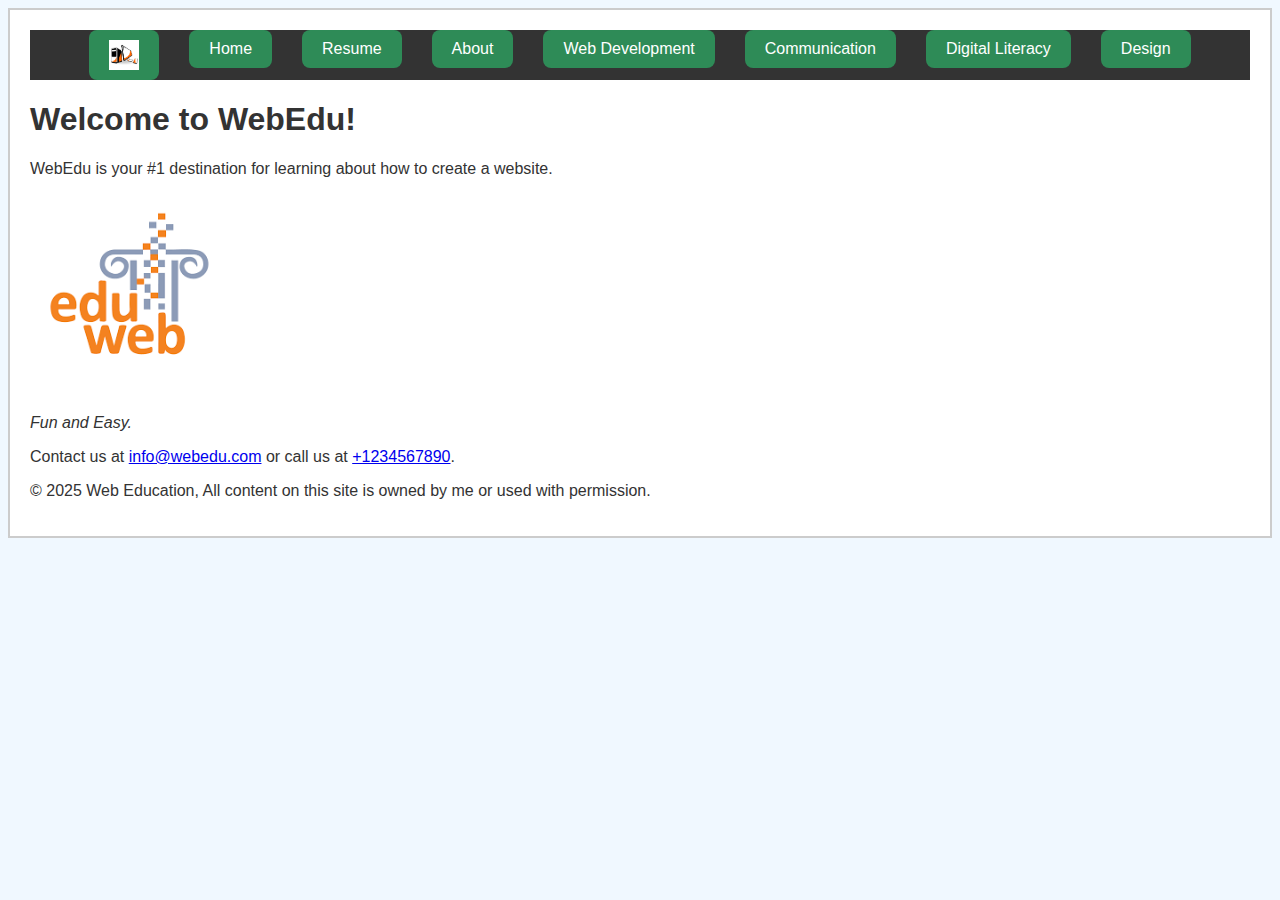
<file: index.html>
<!DOCTYPE html>
<html lang="en">
<head>
    <!-- Homepage for Web Education Portfolio - Logan McInerney - April 2025 -->
    <meta charset="UTF-8">
    <title>Web Education</title>
    <link rel="stylesheet" href="css/style.css">
	<link rel="icon" href="images/logo.png" type="image/png">

</head>
<body>
    <div id="main">
        <nav>
            <ul class="nav-bar">
				<li><a href="index.html"><img src="images/logo.png" alt="Site Logo" style="height: 30px; vertical-align: middle;"></a></li>
				<li><a href="index.html">Home</a></li>
                <li><a href="lm_A4_resume.html">Resume</a></li>
                <li><a href="lm_A4_about.html">About</a></li>
                <li><a href="lm_A4_Web_Development_skills.html">Web Development</a></li>
				<li><a href="lm_A4_Communication.html">Communication</a></li>
				<li><a href="lm_A4_Digital_Literacy.html">Digital Literacy</a></li>
				<li><a href="lm_A4_Design.html">Design</a></li>
            </ul>
        </nav>

        <h1>Welcome to WebEdu!</h1>
        <p>WebEdu is your #1 destination for learning about how to create a website.</p>
        <p><img src="images/webedu_logo.png" alt="webedu Logo" width="200"></p>
        <p><span style="font-style: italic;">Fun and Easy.</span></p>

        <p>Contact us at <a href="mailto:info@webedu.com">info@webedu.com</a> or call us at <a href="tel:+1234567890">+1234567890</a>.</p>
        <p>&copy; 2025 Web Education, All content on this site is owned by me or used with permission.</p>
    </div>
</body>
</html>
</file>
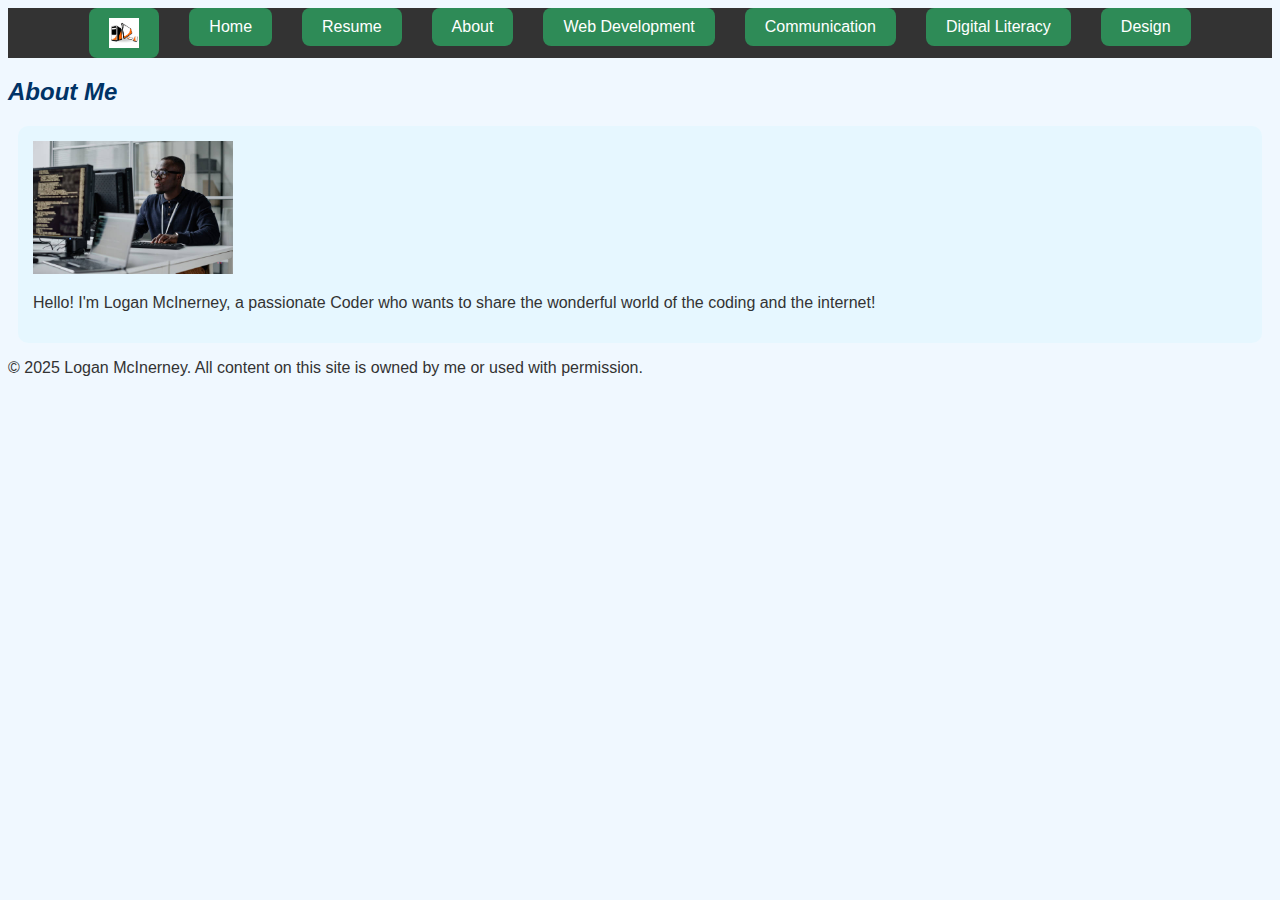
<file: lm_A4_about.html>
<!DOCTYPE html>
<html lang="en">
<head>
    <!-- About Logan McInerney - WebEdu Portfolio - April 2025 -->
    <meta charset="UTF-8">
    <title>About Me</title>
    <link rel="stylesheet" href="css/style.css">
	<link rel="icon" href="images/logo.png" type="image/png">
</head>
<body>
    <nav>
        <ul class="nav-bar">
			<li><a href="index.html"><img src="images/logo.png" alt="Site Logo" style="height: 30px; vertical-align: middle;"></a></li>
			<li><a href="index.html">Home</a></li>
            <li><a href="lm_A4_resume.html">Resume</a></li>
            <li><a href="lm_A4_about.html">About</a></li>
            <li><a href="lm_A4_Web_Development_skills.html">Web Development</a></li>
			<li><a href="lm_A4_Communication.html">Communication</a></li>
			<li><a href="lm_A4_Digital_Literacy.html">Digital Literacy</a></li>
			<li><a href="lm_A4_Design.html">Design</a></li>
        </ul>
    </nav>

    <h2>About Me</h2>
    <div class="bio-section">
        <img src="images/instructor.jpg" alt="Me" width="200">
        <p>Hello! I'm Logan McInerney, a passionate Coder who wants to share the wonderful world of the coding and the internet!</p>
    </div>
	<footer>
    <p>&copy; 2025 Logan McInerney. All content on this site is owned by me or used with permission.</p>
</footer>
</body>
</html>
</file>
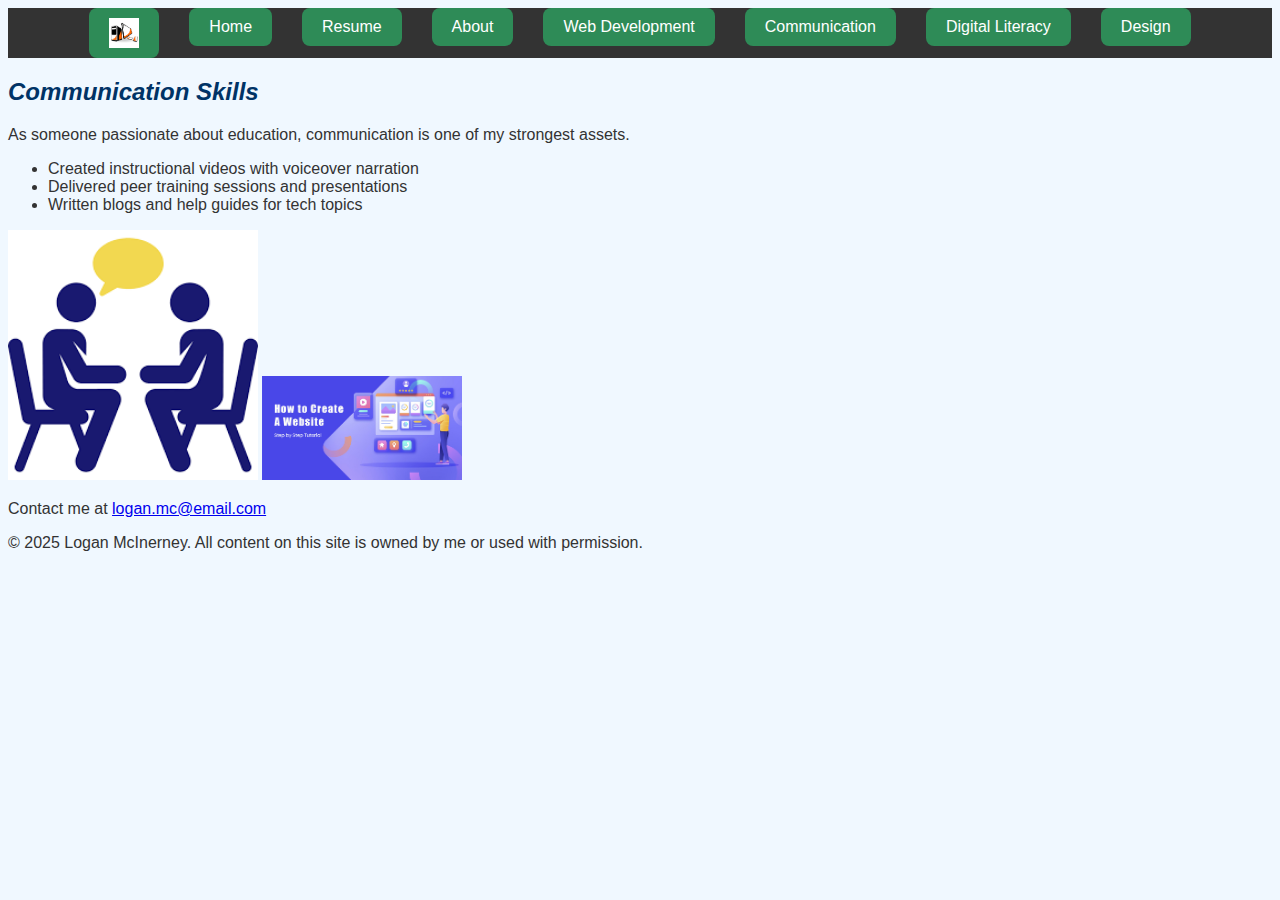
<file: lm_A4_Communication.html>
<!-- Communication Page -->
<!DOCTYPE html>
<html lang="en">
<head>
  <meta charset="UTF-8">
  <title>Communication Skills</title>
  <link rel="stylesheet" href="css/style.css">
</head>
<body>
    <nav>
        <ul class="nav-bar">
			<li><a href="index.html"><img src="images/logo.png" alt="Site Logo" style="height: 30px; vertical-align: middle;"></a></li>
			<li><a href="index.html">Home</a></li>
            <li><a href="lm_A4_resume.html">Resume</a></li>
            <li><a href="lm_A4_about.html">About</a></li>
            <li><a href="lm_A4_Web_Development_skills.html">Web Development</a></li>
			<li><a href="lm_A4_Communication.html">Communication</a></li>
			<li><a href="lm_A4_Digital_Literacy.html">Digital Literacy</a></li>
			<li><a href="lm_A4_Design.html">Design</a></li>
        </ul>
    </nav>
  <h2>Communication Skills</h2>
  <p>As someone passionate about education, communication is one of my strongest assets.</p>
  <ul>
    <li>Created instructional videos with voiceover narration</li>
    <li>Delivered peer training sessions and presentations</li>
    <li>Written blogs and help guides for tech topics</li>
  </ul>
  <div class="image-row">
  <img src="images/speak.png" alt="speak example" width="250">
  <img src="images/guide.jpg" alt="tutorial example" width="200">
</div>

    <footer>
    <p>Contact me at <a href="mailto:logan.mc@email.com">logan.mc@email.com</a></p>
    <p>&copy; 2025 Logan McInerney. All content on this site is owned by me or used with permission.</p>
</footer>
</body>
</html>
</file>
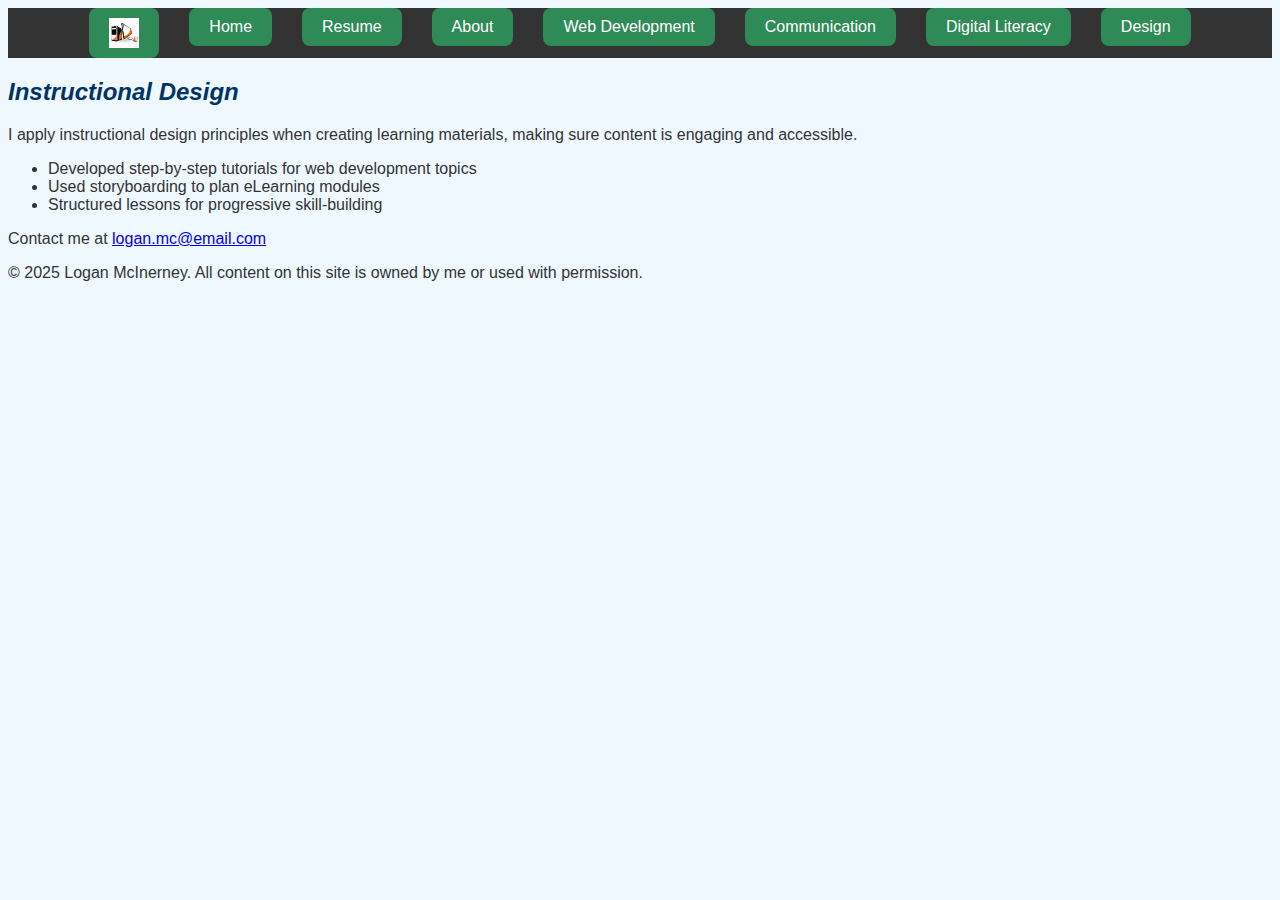
<file: lm_A4_Design.html>
<!-- Instructional Design Page -->
<!DOCTYPE html>
<html lang="en">
<head>
  <meta charset="UTF-8">
  <title>Instructional Design</title>
  <link rel="stylesheet" href="css/style.css">
</head>
<body>
    <nav>
        <ul class="nav-bar">
			<li><a href="index.html"><img src="images/logo.png" alt="Site Logo" style="height: 30px; vertical-align: middle;"></a></li>
			<li><a href="index.html">Home</a></li>
            <li><a href="lm_A4_resume.html">Resume</a></li>
            <li><a href="lm_A4_about.html">About</a></li>
            <li><a href="lm_A4_Web_Development_skills.html">Web Development</a></li>
			<li><a href="lm_A4_Communication.html">Communication</a></li>
			<li><a href="lm_A4_Digital_Literacy.html">Digital Literacy</a></li>
			<li><a href="lm_A4_Design.html">Design</a></li>
        </ul>
    </nav>
  <h2>Instructional Design</h2>
  <p>I apply instructional design principles when creating learning materials, making sure content is engaging and accessible.</p>
  <ul>
    <li>Developed step-by-step tutorials for web development topics</li>
    <li>Used storyboarding to plan eLearning modules</li>
    <li>Structured lessons for progressive skill-building</li>
  </ul>
  
    <footer>
    <p>Contact me at <a href="mailto:logan.mc@email.com">logan.mc@email.com</a></p>
    <p>&copy; 2025 Logan McInerney. All content on this site is owned by me or used with permission.</p>
</footer>
</body>
</html>
</file>
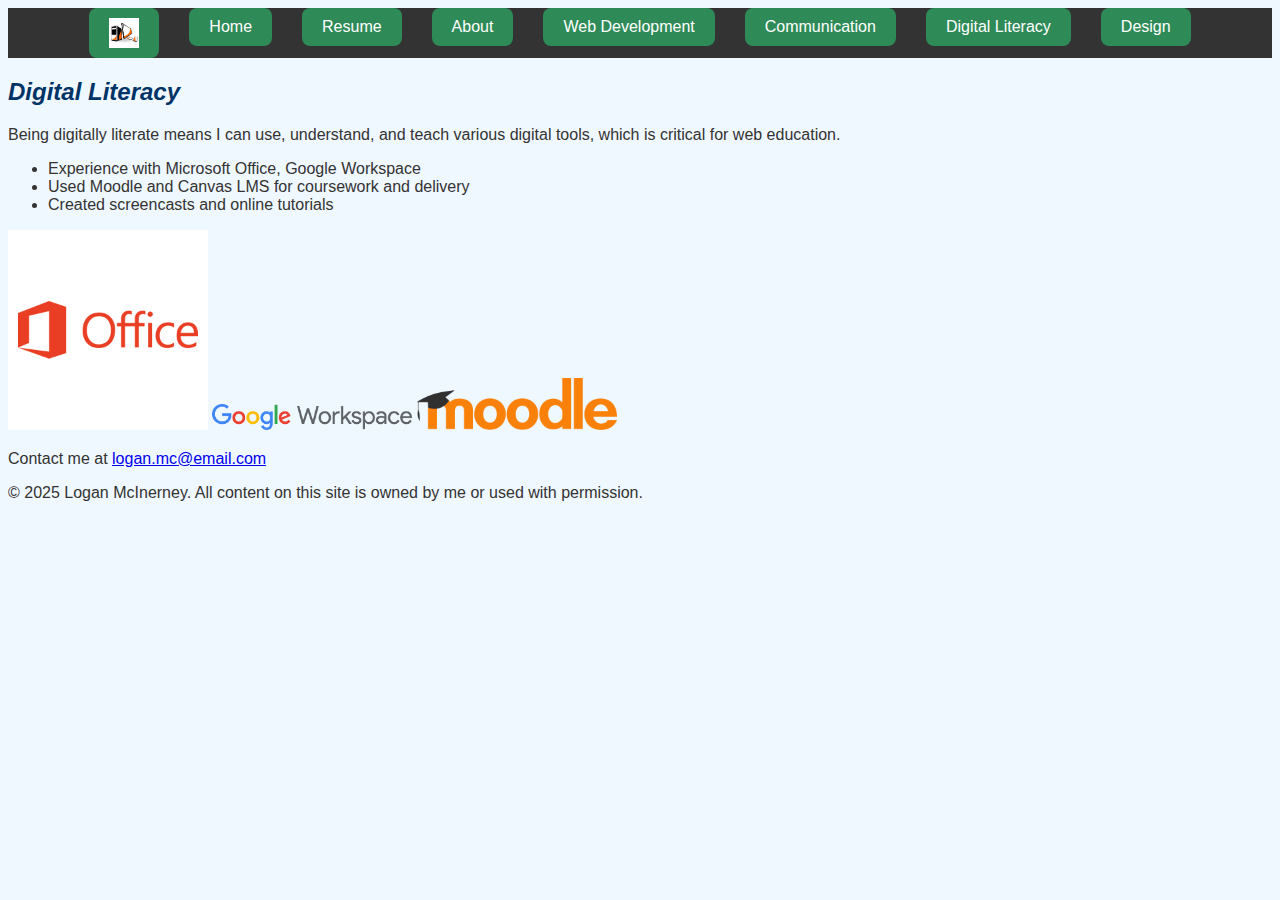
<file: lm_A4_Digital_Literacy.html>
<!-- Digital Literacy Page -->
<!DOCTYPE html>
<html lang="en">
<head>
  <meta charset="UTF-8">
  <title>Digital Literacy</title>
  <link rel="stylesheet" href="css/style.css">
</head>
<body>
    <nav>
        <ul class="nav-bar">
			<li><a href="index.html"><img src="images/logo.png" alt="Site Logo" style="height: 30px; vertical-align: middle;"></a></li>
			<li><a href="index.html">Home</a></li>
            <li><a href="lm_A4_resume.html">Resume</a></li>
            <li><a href="lm_A4_about.html">About</a></li>
            <li><a href="lm_A4_Web_Development_skills.html">Web Development</a></li>
			<li><a href="lm_A4_Communication.html">Communication</a></li>
			<li><a href="lm_A4_Digital_Literacy.html">Digital Literacy</a></li>
			<li><a href="lm_A4_Design.html">Design</a></li>
        </ul>
    </nav>
  <h2>Digital Literacy</h2>
  <p>Being digitally literate means I can use, understand, and teach various digital tools, which is critical for web education.</p>
  <ul>
    <li>Experience with Microsoft Office, Google Workspace</li>
    <li>Used Moodle and Canvas LMS for coursework and delivery</li>
    <li>Created screencasts and online tutorials</li>
  </ul>
    <div class="image-row">
  <img src="images/office_logo.png" alt="Office Logo" width="200">
  <img src="images/Google_Workspace_Logo.png" alt="workspace Logo" width="200">
  <img src="images/Moodle_logo.png" alt="moodle Logo" width="200">
</div>

    <footer>
    <p>Contact me at <a href="mailto:logan.mc@email.com">logan.mc@email.com</a></p>
    <p>&copy; 2025 Logan McInerney. All content on this site is owned by me or used with permission.</p>
</footer>
</body>
</html>
</file>
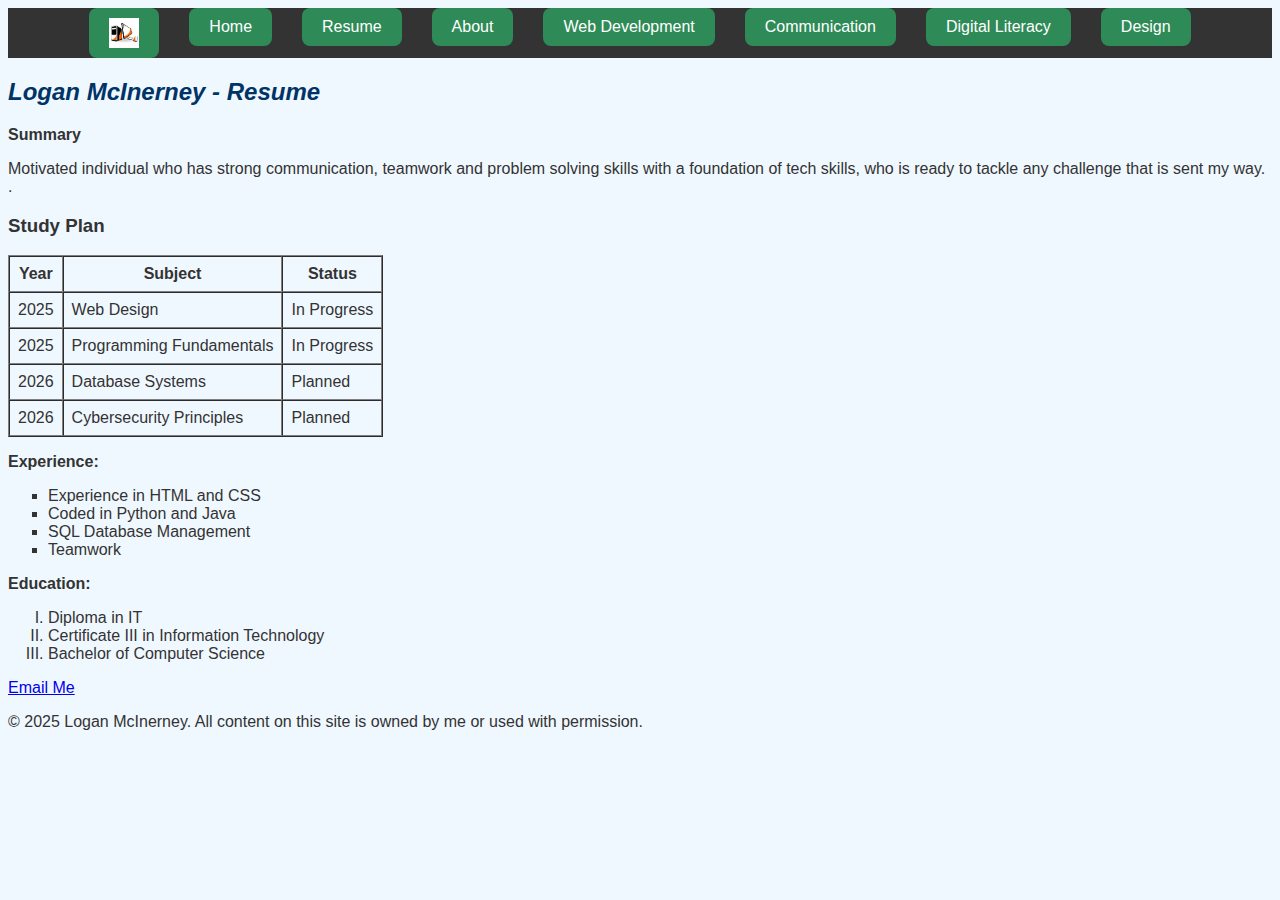
<file: lm_A4_resume.html>
<!DOCTYPE html>
<html lang="en">
<head>
    <!-- Resume page - Logan McInerney - April 2025 -->
    <meta charset="UTF-8">
    <title>Logan's Resume</title>
    <link rel="stylesheet" href="css/style.css">
	<link rel="icon" href="images/logo.png" type="image/png">

</head>
<body>
    <nav>
        <ul class="nav-bar">
			<li><a href="index.html"><img src="images/logo.png" alt="Site Logo" style="height: 30px; vertical-align: middle;"></a></li>
			<li><a href="index.html">Home</a></li>
            <li><a href="lm_A4_resume.html">Resume</a></li>
            <li><a href="lm_A4_about.html">About</a></li>
            <li><a href="lm_A4_Web_Development_skills.html">Web Development</a></li>
			<li><a href="lm_A4_Communication.html">Communication</a></li>
			<li><a href="lm_A4_Digital_Literacy.html">Digital Literacy</a></li>
			<li><a href="lm_A4_Design.html">Design</a></li>
        </ul>
    </nav>

    <h2>Logan McInerney - Resume</h2>
	<p><strong>Summary</strong></p>
	<p>Motivated individual who has strong communication,
	teamwork and problem solving skills with a foundation of tech skills, 
	who is ready to tackle any challenge that is sent my way.
.</p>
	<h3>Study Plan</h3>
<table border="1" cellpadding="8" cellspacing="0">
    <thead>
        <tr>
            <th>Year</th>
            <th>Subject</th>
            <th>Status</th>
        </tr>
    </thead>
    <tbody>
        <tr>
            <td>2025</td>
            <td>Web Design</td>
            <td>In Progress</td>
        </tr>
        <tr>
            <td>2025</td>
            <td>Programming Fundamentals</td>
            <td>In Progress</td>
        </tr>
        <tr>
            <td>2026</td>
            <td>Database Systems</td>
            <td>Planned</td>
        </tr>
        <tr>
            <td>2026</td>
            <td>Cybersecurity Principles</td>
            <td>Planned</td>
        </tr>
    </tbody>
</table>
    <p><strong>Experience:</strong></p>
    <ul style="list-style-type: square;">
        <li>Experience in HTML and CSS</li>
        <li>Coded in Python and Java</li>
		<li>SQL Database Management</li>
		<li>Teamwork</li>
    </ul>

    <p><strong>Education:</strong></p>
    <ol type="I">
        <li>Diploma in IT</li>
        <li>Certificate III in Information Technology</li>
		<li>Bachelor of Computer Science</li>
    </ol>

    <p><a href="mailto:logan.mc@email.com">Email Me</a></p>
	<footer>
    <p>&copy; 2025 Logan McInerney. All content on this site is owned by me or used with permission.</p>
</footer>
</body>
</html>
</file>
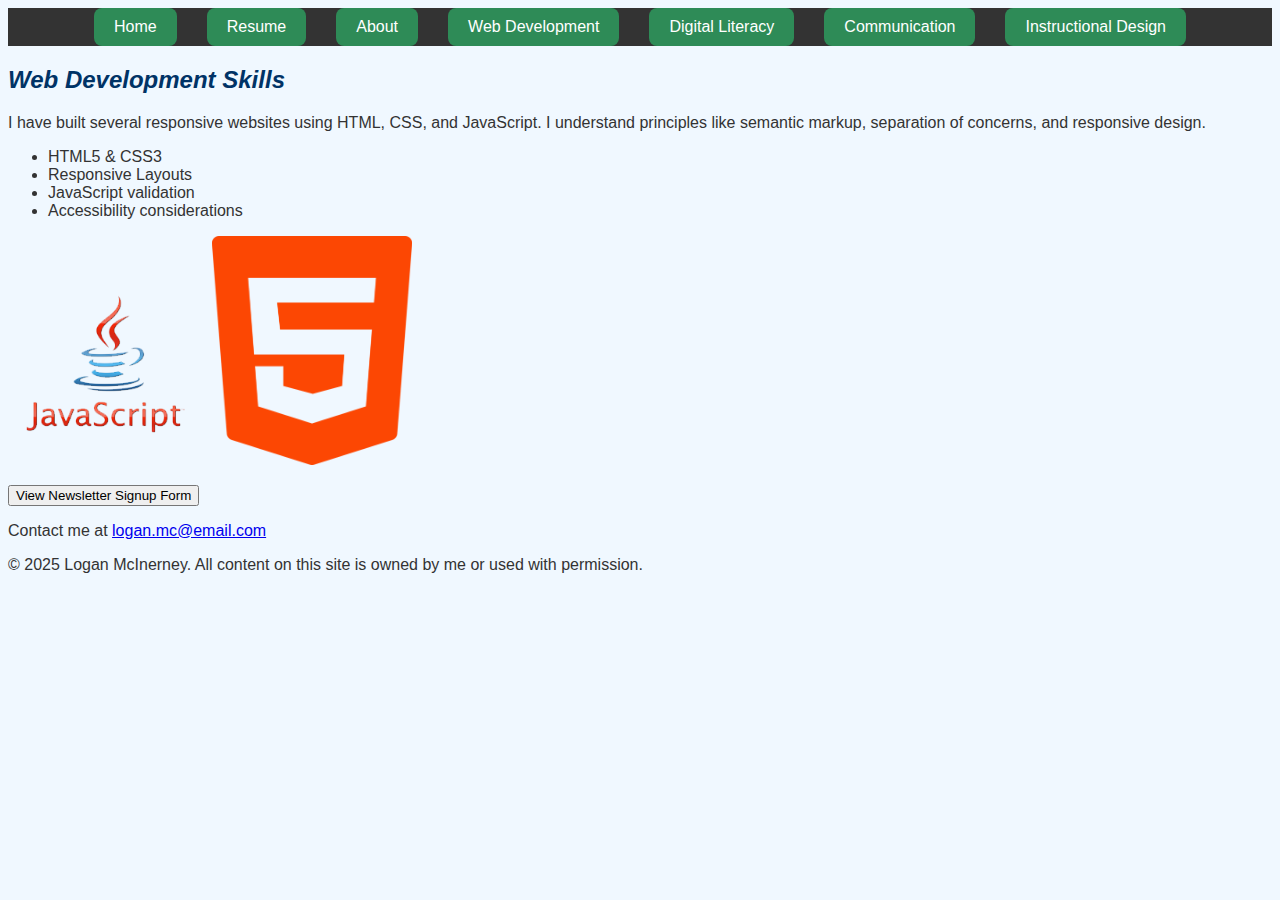
<file: lm_A4_Web_Development_skills.html>
<!DOCTYPE html>
<html lang="en">
<head>
  <meta charset="UTF-8">
  <title>Web Development Skills</title>
  <link rel="stylesheet" href="css/style.css">
  <link rel="icon" href="images/logo.png" type="image/png">
</head>
<body>
  <nav>
    <ul class="nav-bar">
      <li><a href="index.html">Home</a></li>
      <li><a href="lm_A4_resume.html">Resume</a></li>
      <li><a href="lm_A4_about.html">About</a></li>
      <li><a href="lm_A4_Web_Development_skills.html">Web Development</a></li>
      <li><a href="lm_A4_Digital_Literacy.html">Digital Literacy</a></li>
      <li><a href="lm_A4_Communication.html">Communication</a></li>
      <li><a href="lm_A4_Design.html">Instructional Design</a></li>
    </ul>
  </nav>

  <h2>Web Development Skills</h2>
  <p>I have built several responsive websites using HTML, CSS, and JavaScript. I understand principles like semantic markup, separation of concerns, and responsive design.</p>
  <ul>
    <li>HTML5 & CSS3</li>
    <li>Responsive Layouts</li>
    <li>JavaScript validation</li>
    <li>Accessibility considerations</li>
  </ul>
    <div class="image-row">
  <img src="images/js_logo.png" alt="javascript Logo" width="200">
  <img src="images/html_icon.png" alt="html Logo" width="200">
</div>
  <p><button onclick="window.open('https://loganmci.github.io/Assessment4/newsLetterForm.html', '_blank')">View Newsletter Signup Form</button></p>
  <footer>
    <p>Contact me at <a href="mailto:logan.mc@email.com">logan.mc@email.com</a></p>
    <p>&copy; 2025 Logan McInerney. All content on this site is owned by me or used with permission.</p>
</footer>
</body>
</html>
</file>
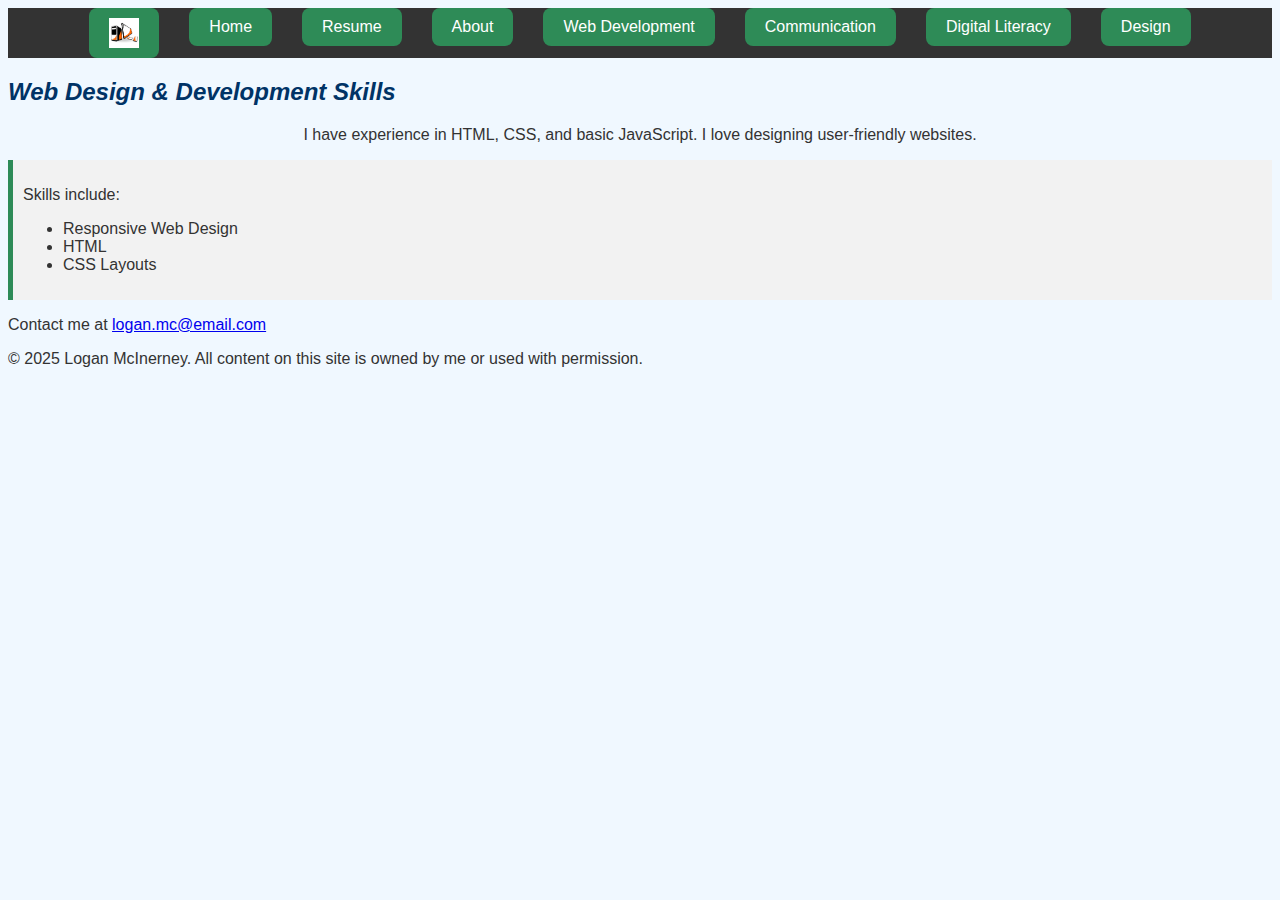
<file: lm_A4_web_skills.html>
<!DOCTYPE html>
<html lang="en">
<head>
    <!-- Web Skills - Logan McInerney - April 2025 -->
    <meta charset="UTF-8">
    <title>My Web Skills</title>
    <link rel="stylesheet" href="css/style.css">
	<link rel="icon" href="images/logo.png" type="image/png">
</head>
<body>
    <nav>
        <ul class="nav-bar">
			<li><a href="index.html"><img src="images/logo.png" alt="Site Logo" style="height: 30px; vertical-align: middle;"></a></li>
			<li><a href="index.html">Home</a></li>
            <li><a href="lm_A4_resume.html">Resume</a></li>
            <li><a href="lm_A4_about.html">About</a></li>
            <li><a href="lm_A4_Web_Development_skills.html">Web Development</a></li>
			<li><a href="lm_A4_Communication.html">Communication</a></li>
			<li><a href="lm_A4_Digital_Literacy.html">Digital Literacy</a></li>
			<li><a href="lm_A4_Design.html">Design</a></li>
        </ul>
    </nav>

    <h2>Web Design & Development Skills</h2>
    <p class="center-text">I have experience in HTML, CSS, and basic JavaScript. I love designing user-friendly websites.</p>
    <div id="skillbox">
        <p>Skills include:</p>
        <ul>
            <li>Responsive Web Design</li>
            <li>HTML</li>
            <li>CSS Layouts</li>
        </ul>
    </div>
	<footer>
    <p>Contact me at <a href="mailto:logan.mc@email.com">logan.mc@email.com</a></p>
    <p>&copy; 2025 Logan McInerney. All content on this site is owned by me or used with permission.</p>
</footer>
</body>
</html>
</file>
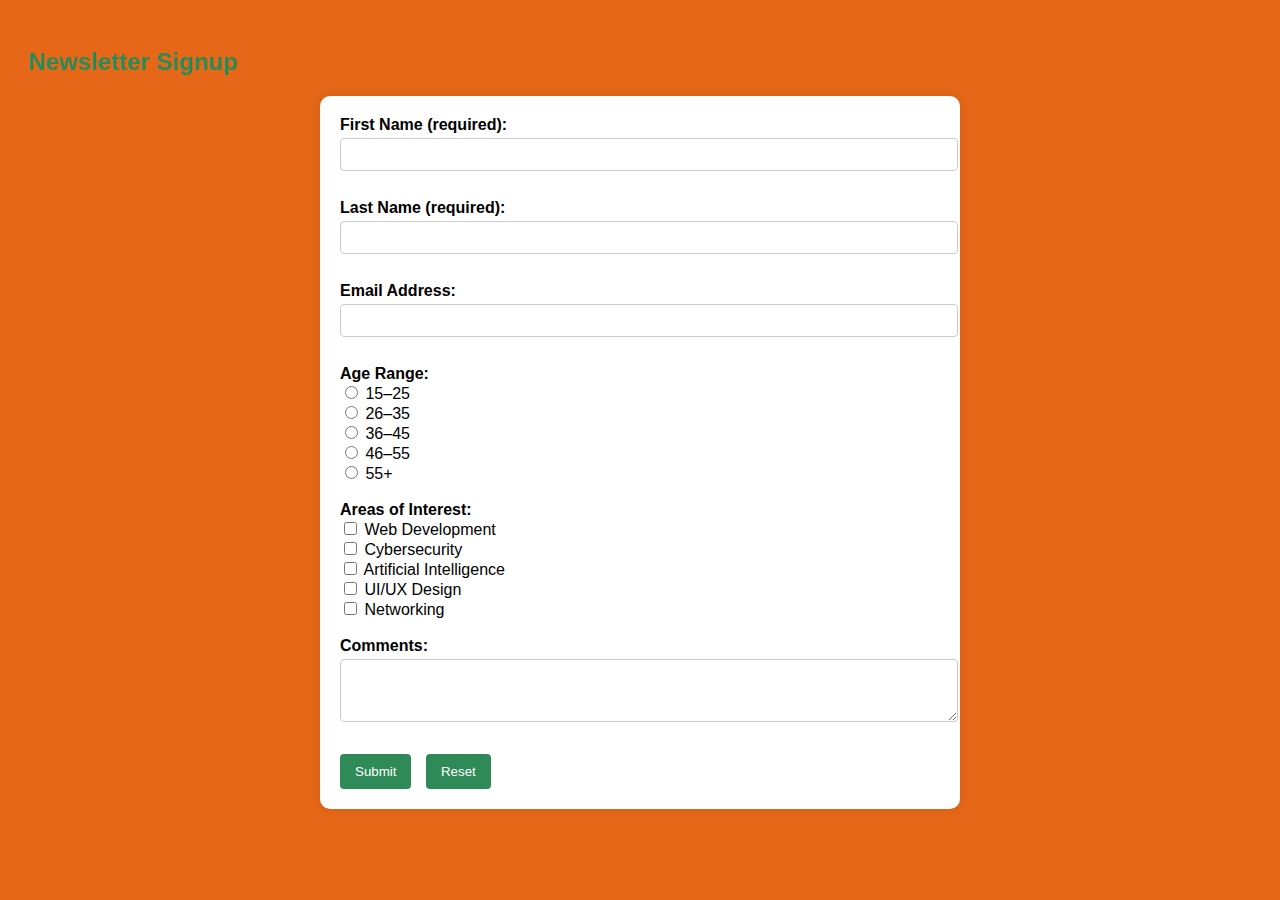
<file: newsLetterForm.html>
<!DOCTYPE html>
<html lang="en">
<head>
	<meta charset="UTF-8">
	<title>Newletter Signup </title>
	<link rel="stylesheet" href="css/cssForm.css">
	<script>
	//show alert when page load
		window.onload = function (){
			alert("Welcome to the WebEdu Newsletter Signup");
		};
		
		function validateForm(event) {
		const fname = document.forms["signupForm"]["first_name"].value;
		const lname = document.forms["signupForm"]["last_name"].value;
		if (fname === {"" || lname === "") {
			alert("First and Last name required.");
			event.preventDefault(); // stop submission of form
			}
		} 
	</script>
</head>
<body>
  <h2>Newsletter Signup</h2>
  <form name="signupForm" action="http://csusap.csu.edu.au/cgi-bin/echo_form" method="post" onsubmit="validateForm(event)">
    <!-- Textboxes -->
    <label>First Name (required):</label><br>
    <input type="text" name="first_name" maxlength="60" required><br><br>

    <label>Last Name (required):</label><br>
    <input type="text" name="last_name" maxlength="60" required><br><br>

    <label>Email Address:</label><br>
    <input type="email" name="email" maxlength="60" required><br><br>

    <!-- Radio buttons -->
    <label>Age Range:</label><br>
    <input type="radio" name="age" value="15-25"> 15–25<br>
    <input type="radio" name="age" value="26-35"> 26–35<br>
    <input type="radio" name="age" value="36-45"> 36–45<br>
    <input type="radio" name="age" value="46-55"> 46–55<br>
    <input type="radio" name="age" value="55+"> 55+<br><br>

    <!-- Checkboxes -->
    <label>Areas of Interest:</label><br>
    <input type="checkbox" name="interest" value="Web Dev"> Web Development<br>
    <input type="checkbox" name="interest" value="Cybersecurity"> Cybersecurity<br>
    <input type="checkbox" name="interest" value="AI"> Artificial Intelligence<br>
    <input type="checkbox" name="interest" value="Design"> UI/UX Design<br>
    <input type="checkbox" name="interest" value="Networking"> Networking<br><br>

    <!-- Textarea -->
    <label>Comments:</label><br>
    <textarea name="comments" cols="60" rows="3"></textarea><br><br>

    <!-- Submit and Reset -->
    <input type="submit" value="Submit">
    <input type="reset" value="Reset">
  </form>
</body>
</html>
</file>
<file: css/style.css>
/* External CSS - style.css - Logan McInerney - June 2025 */
body {
    background-color: #f0f8ff;
    font-family: Arial, Helvetica, Verdana, sans-serif;
    font-size: 16px;
	color: #333333;
	
}

.nav-bar {
    list-style: none;
    background-color: #333;
    padding: 0;
    margin: 0;
    display: flex;
    justify-content: center;
    gap: 30px;
}

.nav-bar li a {
    display: inline-block;
    background-color: #2e8b57;
    color: white;
    text-decoration: none;
    padding: 10px 20px;
    border-radius: 8px;
    transition: background-color 0.3s ease;
}

.nav-bar li a:hover {
    background-color: #1e593b;
}
}

h1{
    font-family: Georgia, 'Times New Roman', serif;
    font-weight: bold;
	color: #6667AB;
}

h2{
    font-family: 'Verdana', sans-serif;
    font-style: italic;
	color: #003366;
}

.center-text {
    text-align: center;
}

ul.skills-list {
    list-style-type: square;
}


#skillbox {
    background-color: #f2f2f2;
    padding: 10px;
   border-left: 5px solid #2e8b57;
}

.styled-table {
  border-collapse: collapse;
  width: 100%;
}

.styled-table th,
.styled-table td {
  border: 1px solid #333; 
  padding: 8px; 
}

.styled-table th {
  background-color: #f2f2f2;
  text-align: left;
}


.bio-section {
    background-color: #e6f7ff;
    padding: 15px;
    margin: 10px;
	border-radius: 10px;
}

span.Highlight {
	font-style: italic;
    text-decoration: underline;
	color: #ff6600;
}

#main {
    padding: 20px;
	border: 2px solid #cccccc;
    background-color: #ffffff;
}
@media print {
	nav,
	.nav-bar,
	footer{
		dispalay: none !important;
	}
	body{
		bacground: none;
		color: black;
		font-size: 18px;
	}
	#main {
		border: none;
		background: white;
	}
}
</file>
<file: css/cssForm.css>
body {
  font-family: Arial, sans-serif;
  background-color: #e56717;
  padding: 20px;
}

h2 {
  color: #2e8b57;
}

form {
  background-color: white;
  padding: 20px;
  border-radius: 10px;
  width: 600px;
  margin: 0 auto;
  box-shadow: 0 0 10px rgba(0, 0, 0, 0.1);
}

label {
  font-weight: bold;
}

input[type="text"],
input[type="email"],
textarea {
  width: 100%;
  padding: 8px;
  margin-top: 4px;
  margin-bottom: 10px;
  border: 1px solid #ccc;
  border-radius: 4px;
}

input[type="submit"],
input[type="reset"] {
  background-color: #2e8b57;
  color: white;
  padding: 10px 15px;
  border: none;
  border-radius: 4px;
  cursor: pointer;
  margin-right: 10px;
}

input[type="submit"]:hover,
input[type="reset"]:hover {
  background-color: #246944;
}
</file>
